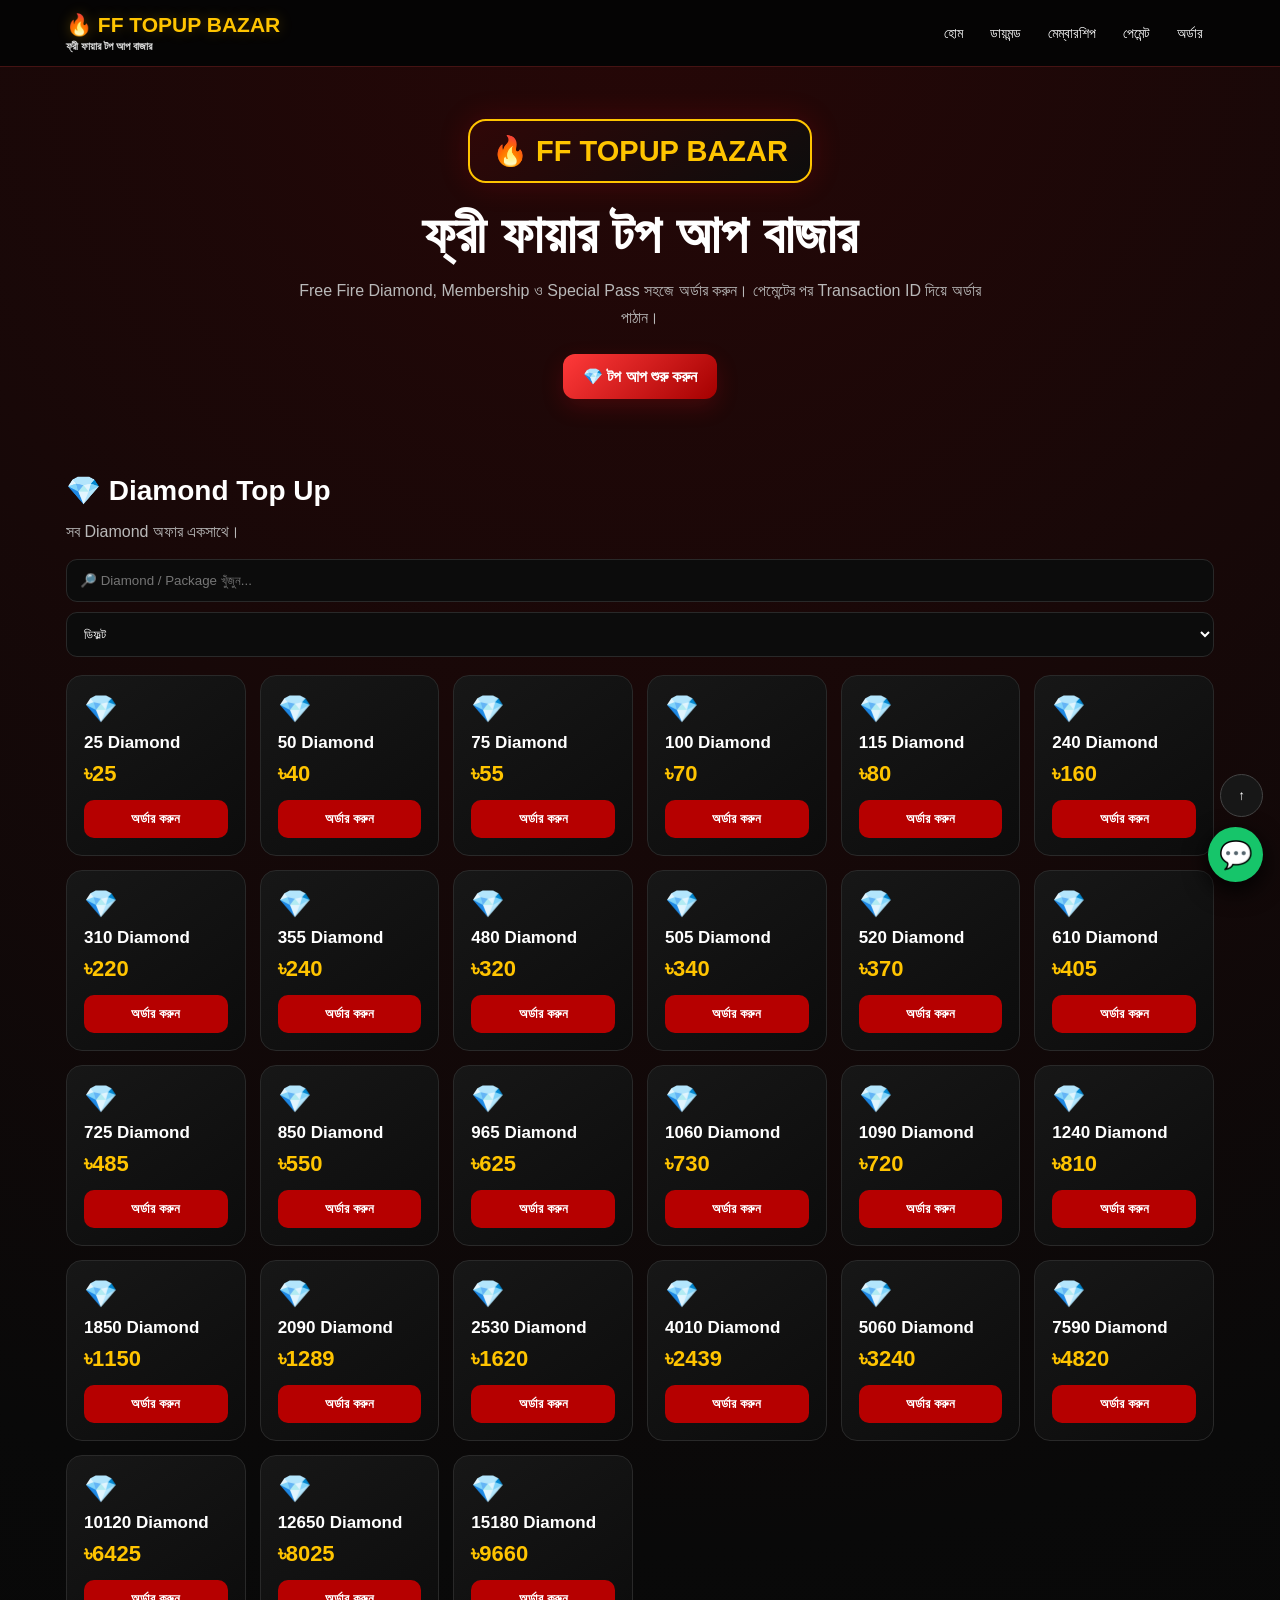
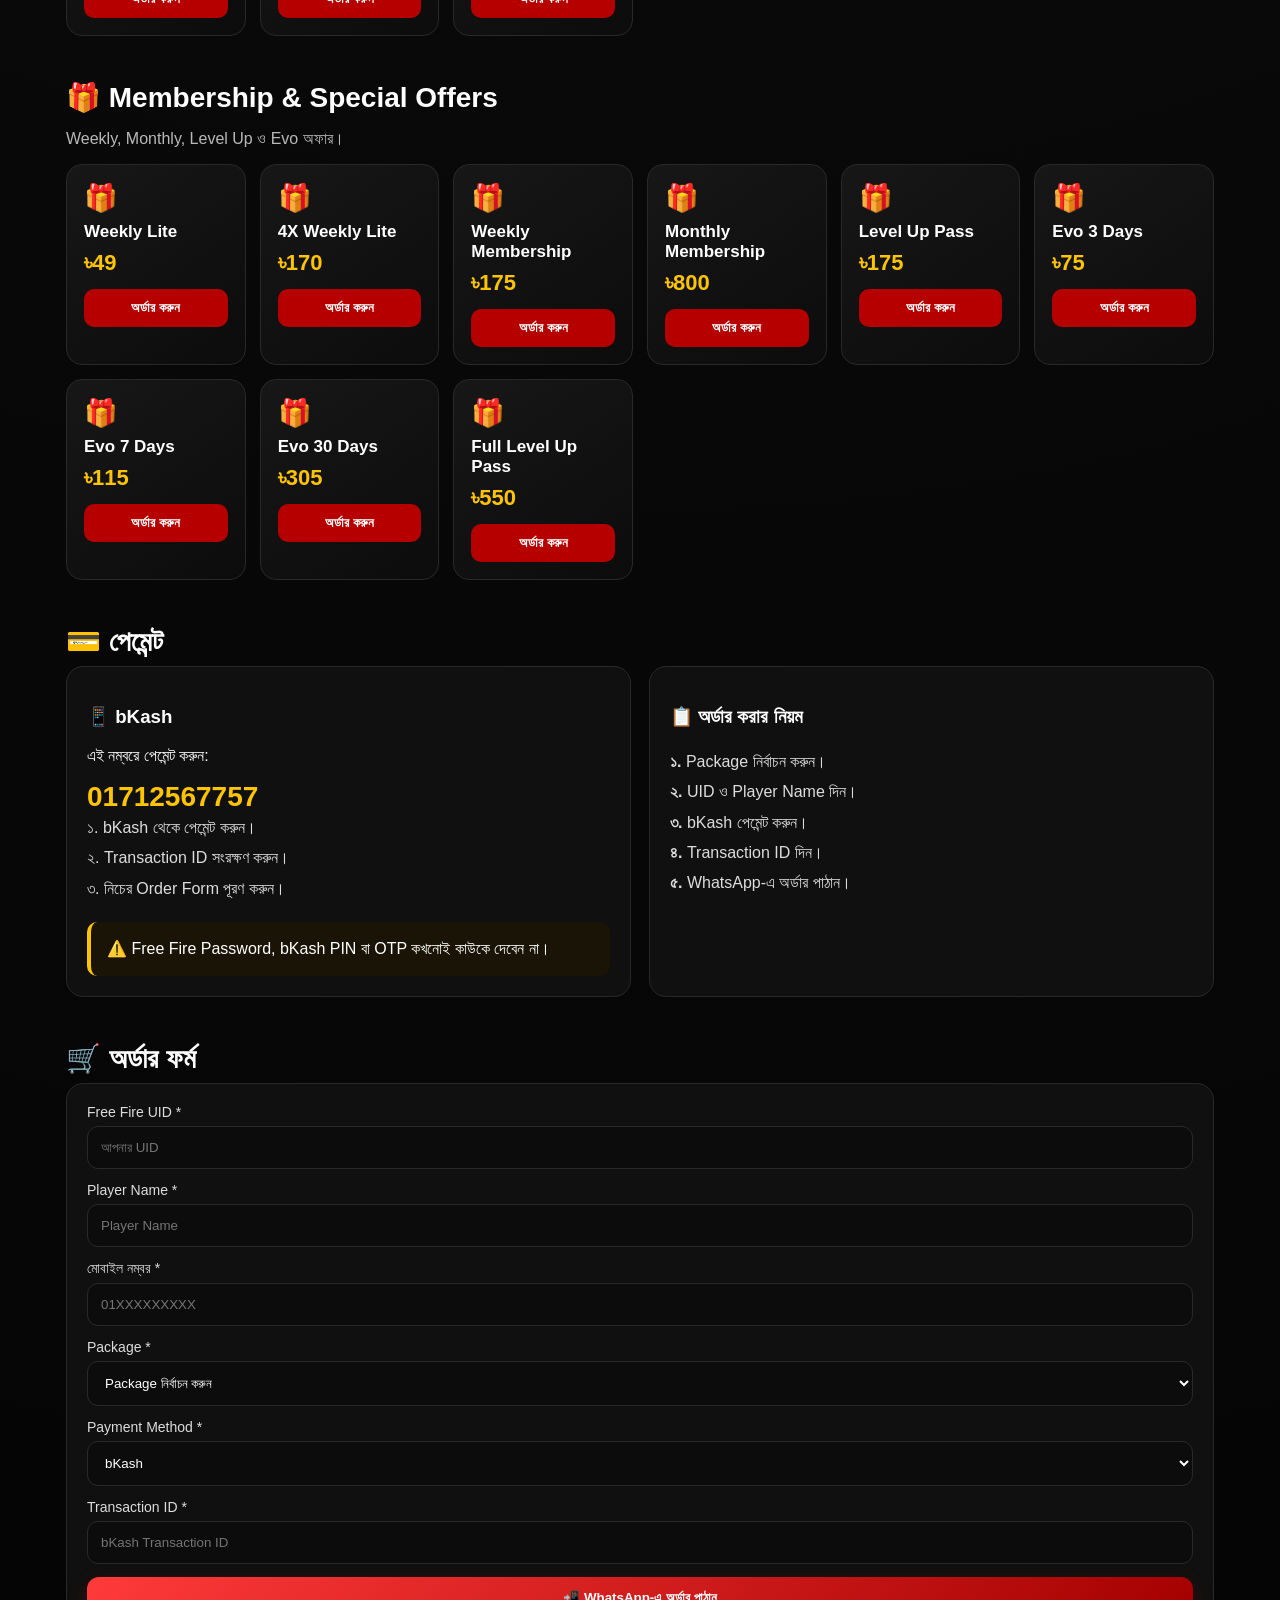
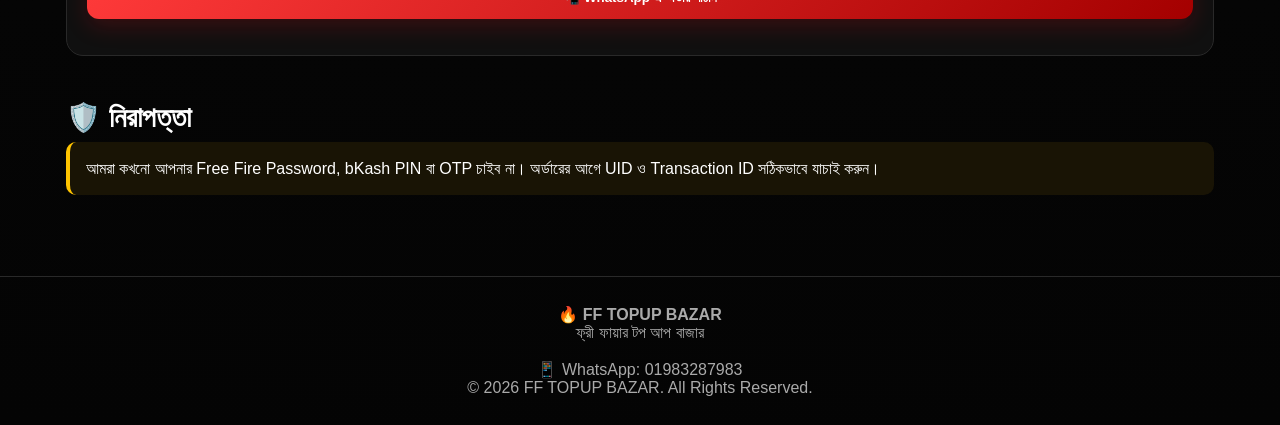
<file: index.html>
<!DOCTYPE html>
<html lang="bn">
<head>
<meta charset="UTF-8"><meta name="viewport" content="width=device-width,initial-scale=1.0">
<meta name="description" content="ফ্রী ফায়ার টপ আপ বাজার - Free Fire Diamond ও Membership Top Up">
<title>ফ্রী ফায়ার টপ আপ বাজার | FF TOPUP BAZAR</title>
<style>
:root{--bg:#070707;--card:#121212;--red:#e50914;--gold:#ffc400;--white:#fff;--muted:#b9b9b9;--line:#292929;--green:#16c56a}*{box-sizing:border-box;scroll-behavior:smooth}body{margin:0;font-family:Arial,"Noto Sans Bengali",sans-serif;background:radial-gradient(circle at top,#260707 0,#090909 42%,#040404 100%);color:var(--white)}a{text-decoration:none;color:inherit}header{position:sticky;top:0;z-index:50;background:rgba(5,5,5,.96);border-bottom:1px solid #451313;backdrop-filter:blur(10px)}.nav{max-width:1180px;margin:auto;padding:13px 16px;display:flex;align-items:center;justify-content:space-between;gap:15px}.brand{font-size:21px;font-weight:900;color:var(--gold);text-shadow:0 0 14px #ffc40044}.brand small{display:block;color:#ddd;font-size:11px;margin-top:3px;text-shadow:none}nav{display:flex;flex-wrap:wrap;gap:5px}nav a{padding:9px 11px;border-radius:9px;font-size:14px}nav a:hover{background:#2b0b0b;color:var(--gold)}.hero{max-width:1180px;margin:auto;text-align:center;padding:52px 16px 35px}.logo{display:inline-block;padding:13px 22px;border:2px solid var(--gold);border-radius:18px;background:linear-gradient(145deg,#300707,#0d0d0d);box-shadow:0 0 30px #e5091430}.logo b{font-size:29px;color:var(--gold)}h1{font-size:clamp(30px,6vw,54px);margin:20px 0 10px}.hero p{max-width:720px;margin:0 auto 23px;color:var(--muted);line-height:1.7}.btn{display:inline-block;border:0;cursor:pointer;padding:13px 20px;border-radius:12px;background:linear-gradient(135deg,#ff3a3a,#a40000);color:#fff;font-weight:900;box-shadow:0 8px 22px #e5091430}.container{max-width:1180px;margin:auto;padding:16px}.section{margin:24px 0 45px}.section h2{font-size:28px;margin:0 0 7px}.sub{color:var(--muted)}.toolbar{display:flex;gap:10px;flex-wrap:wrap;margin:18px 0}input,select{width:100%;padding:13px;border:1px solid var(--line);border-radius:11px;background:#0c0c0c;color:#fff;outline:none}.search{flex:1;min-width:220px}.grid{display:grid;grid-template-columns:repeat(auto-fit,minmax(175px,1fr));gap:14px}.card{background:linear-gradient(145deg,#171717,#0c0c0c);border:1px solid var(--line);border-radius:16px;padding:17px;transition:.2s}.card:hover{transform:translateY(-3px);border-color:#8b2020;box-shadow:0 12px 28px #000}.icon{font-size:27px}.card h3{font-size:17px;margin:8px 0}.price{font-size:22px;font-weight:900;color:var(--gold);margin:8px 0 13px}.card button{width:100%;padding:11px;border:0;border-radius:10px;background:#b60000;color:#fff;font-weight:800;cursor:pointer}.card button:hover{background:#e00000}.pay{display:grid;grid-template-columns:1fr 1fr;gap:18px}.panel{background:#101010;border:1px solid var(--line);border-radius:17px;padding:20px}.paynum{font-size:28px;font-weight:900;color:var(--gold)}.steps{line-height:1.9;color:#ddd}.notice{border-left:4px solid var(--gold);background:#191405;padding:14px 16px;border-radius:10px;line-height:1.6}form{display:grid;gap:13px}.form-group{display:grid;gap:6px}label{font-size:14px;color:#ddd}footer{text-align:center;color:#aaa;border-top:1px solid var(--line);padding:28px 16px;margin-top:20px}.float{position:fixed;right:17px;bottom:18px;width:55px;height:55px;border-radius:50%;display:grid;place-items:center;background:var(--green);color:#fff;font-size:27px;z-index:60;box-shadow:0 8px 25px #000}.top{position:fixed;right:17px;bottom:83px;width:43px;height:43px;border-radius:50%;border:1px solid #444;background:#171717;color:#fff;z-index:60;cursor:pointer}@media(max-width:700px){.nav{align-items:flex-start;flex-direction:column}.pay{grid-template-columns:1fr}.hero{padding-top:38px}.logo b{font-size:23px}}
</style></head><body>
<header><div class="nav"><div class="brand">🔥 FF TOPUP BAZAR<small>ফ্রী ফায়ার টপ আপ বাজার</small></div><nav><a href="#home">হোম</a><a href="#diamonds">ডায়মন্ড</a><a href="#membership">মেম্বারশিপ</a><a href="#payment">পেমেন্ট</a><a href="#order">অর্ডার</a></nav></div></header>
<main id="home"><section class="hero"><div class="logo"><b>🔥 FF TOPUP BAZAR</b></div><h1>ফ্রী ফায়ার টপ আপ বাজার</h1><p>Free Fire Diamond, Membership ও Special Pass সহজে অর্ডার করুন। পেমেন্টের পর Transaction ID দিয়ে অর্ডার পাঠান।</p><a class="btn" href="#diamonds">💎 টপ আপ শুরু করুন</a></section>
<div class="container">
<section class="section" id="diamonds"><h2>💎 Diamond Top Up</h2><p class="sub">সব Diamond অফার একসাথে।</p><div class="toolbar"><input id="search" class="search" placeholder="🔎 Diamond / Package খুঁজুন..."><select id="sort"><option value="default">ডিফল্ট</option><option value="low">কম দাম থেকে</option><option value="high">বেশি দাম থেকে</option></select></div><div class="grid" id="diamondGrid"></div></section>
<section class="section" id="membership"><h2>🎁 Membership & Special Offers</h2><p class="sub">Weekly, Monthly, Level Up ও Evo অফার।</p><div class="grid" id="specialGrid"></div></section>
<section class="section" id="payment"><h2>💳 পেমেন্ট</h2><div class="pay"><div class="panel"><h3>📱 bKash</h3><p>এই নম্বরে পেমেন্ট করুন:</p><div class="paynum">01712567757</div><div class="steps">১. bKash থেকে পেমেন্ট করুন।<br>২. Transaction ID সংরক্ষণ করুন।<br>৩. নিচের Order Form পূরণ করুন।</div><br><div class="notice">⚠️ Free Fire Password, bKash PIN বা OTP কখনোই কাউকে দেবেন না।</div></div><div class="panel"><h3>📋 অর্ডার করার নিয়ম</h3><div class="steps"><b>১.</b> Package নির্বাচন করুন।<br><b>২.</b> UID ও Player Name দিন।<br><b>৩.</b> bKash পেমেন্ট করুন।<br><b>৪.</b> Transaction ID দিন।<br><b>৫.</b> WhatsApp-এ অর্ডার পাঠান।</div></div></div></section>
<section class="section" id="order"><h2>🛒 অর্ডার ফর্ম</h2><div class="panel"><form id="orderForm"><div class="form-group"><label>Free Fire UID *</label><input id="uid" required placeholder="আপনার UID"></div><div class="form-group"><label>Player Name *</label><input id="name" required placeholder="Player Name"></div><div class="form-group"><label>মোবাইল নম্বর *</label><input id="phone" required placeholder="01XXXXXXXXX"></div><div class="form-group"><label>Package *</label><select id="package" required><option value="">Package নির্বাচন করুন</option></select></div><div class="form-group"><label>Payment Method *</label><select id="method" required><option>bKash</option></select></div><div class="form-group"><label>Transaction ID *</label><input id="trx" required placeholder="bKash Transaction ID"></div><button class="btn" type="submit">📲 WhatsApp-এ অর্ডার পাঠান</button></form><p id="result" style="color:#7cff9a"></p></div></section>
<section class="section"><h2>🛡️ নিরাপত্তা</h2><div class="notice">আমরা কখনো আপনার Free Fire Password, bKash PIN বা OTP চাইব না। অর্ডারের আগে UID ও Transaction ID সঠিকভাবে যাচাই করুন।</div></section></div></main>
<footer><b>🔥 FF TOPUP BAZAR</b><br>ফ্রী ফায়ার টপ আপ বাজার<br><br>📱 WhatsApp: 01983287983<br>© <span id="year"></span> FF TOPUP BAZAR. All Rights Reserved.</footer>
<a class="float" href="https://wa.me/8801983287983" target="_blank" aria-label="WhatsApp">💬</a><button class="top" onclick="window.scrollTo({top:0,behavior:'smooth'})">↑</button>
<script>
const packages=[
['25 Diamond',25,'diamond'],['50 Diamond',40,'diamond'],['75 Diamond',55,'diamond'],['100 Diamond',70,'diamond'],['115 Diamond',80,'diamond'],['240 Diamond',160,'diamond'],['310 Diamond',220,'diamond'],['355 Diamond',240,'diamond'],['480 Diamond',320,'diamond'],['505 Diamond',340,'diamond'],['520 Diamond',370,'diamond'],['610 Diamond',405,'diamond'],['725 Diamond',485,'diamond'],['850 Diamond',550,'diamond'],['965 Diamond',625,'diamond'],['1060 Diamond',730,'diamond'],['1090 Diamond',720,'diamond'],['1240 Diamond',810,'diamond'],['1850 Diamond',1150,'diamond'],['2090 Diamond',1289,'diamond'],['2530 Diamond',1620,'diamond'],['4010 Diamond',2439,'diamond'],['5060 Diamond',3240,'diamond'],['7590 Diamond',4820,'diamond'],['10120 Diamond',6425,'diamond'],['12650 Diamond',8025,'diamond'],['15180 Diamond',9660,'diamond'],
['Weekly Lite',49,'special'],['4X Weekly Lite',170,'special'],['Weekly Membership',175,'special'],['Monthly Membership',800,'special'],['Level Up Pass',175,'special'],['Evo 3 Days',75,'special'],['Evo 7 Days',115,'special'],['Evo 30 Days',305,'special'],['Full Level Up Pass',550,'special']];
const dg=document.getElementById('diamondGrid'),sg=document.getElementById('specialGrid'),sel=document.getElementById('package'),search=document.getElementById('search'),sort=document.getElementById('sort');
function card(p){return `<div class="card"><div class="icon">${p[2]=='diamond'?'💎':'🎁'}</div><h3>${p[0]}</h3><div class="price">৳${p[1]}</div><button onclick="choosePackage('${p[0]}')">অর্ডার করুন</button></div>`}
function render(){let q=search.value.toLowerCase().trim(),a=packages.filter(p=>p[0].toLowerCase().includes(q));if(sort.value==='low')a.sort((x,y)=>x[1]-y[1]);if(sort.value==='high')a.sort((x,y)=>y[1]-x[1]);dg.innerHTML=a.filter(p=>p[2]=='diamond').map(card).join('');sg.innerHTML=a.filter(p=>p[2]=='special').map(card).join('')}
function choosePackage(n){sel.value=n;document.getElementById('order').scrollIntoView({behavior:'smooth'})}
packages.forEach(p=>{let o=document.createElement('option');o.value=p[0];o.textContent=`${p[0]} — ৳${p[1]}`;sel.appendChild(o)});search.addEventListener('input',render);sort.addEventListener('change',render);
document.getElementById('orderForm').addEventListener('submit',e=>{e.preventDefault();let uid=document.getElementById('uid').value.trim(),name=document.getElementById('name').value.trim(),phone=document.getElementById('phone').value.trim(),pack=sel.value,trx=document.getElementById('trx').value.trim(),p=packages.find(x=>x[0]===pack),id='FFTB-'+Date.now().toString().slice(-8);document.getElementById('result').textContent='Order ID: '+id;let msg=`🔥 FF TOPUP BAZAR ORDER%0A%0AOrder ID: ${id}%0AUID: ${encodeURIComponent(uid)}%0APlayer Name: ${encodeURIComponent(name)}%0APhone: ${encodeURIComponent(phone)}%0APackage: ${encodeURIComponent(pack)}%0APrice: ৳${p?p[1]:''}%0APayment: bKash%0ATransaction ID: ${encodeURIComponent(trx)}%0AbKash Number: 01712567757`;window.open('https://wa.me/8801983287983?text='+msg,'_blank')});document.getElementById('year').textContent=new Date().getFullYear();render();
</script></body></html>
</file>
